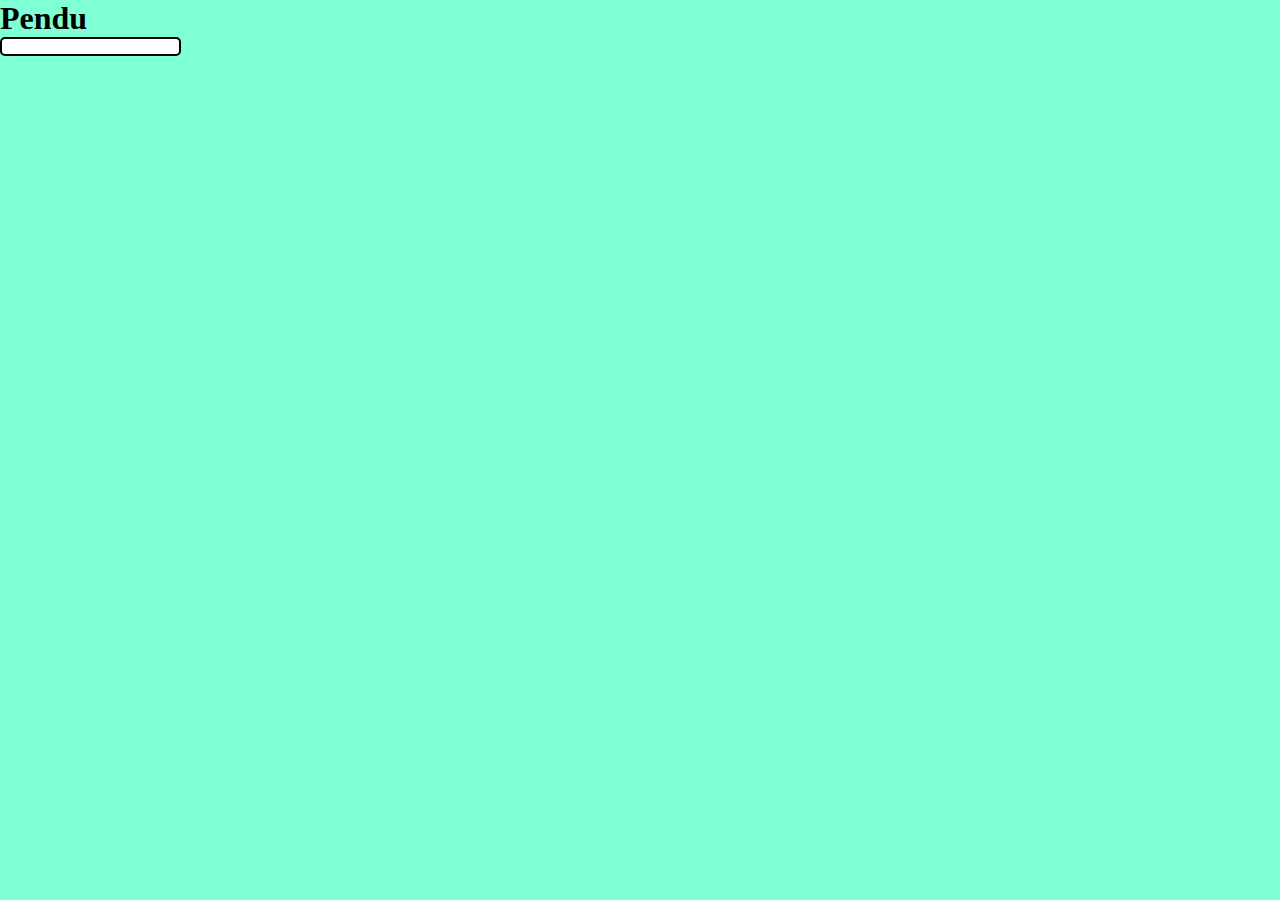
<file: pages/difficile.html>
<!DOCTYPE html>

<html lang="fr">
    <head>
        <meta charset="UTF-8">
        <meta http-equiv="X-UA-Compatible" content="IE=edge">
        <meta name="viewport" content="width=device-width, initial-scale=1.0">
        <link rel="stylesheet" href="../pierre/css_pierre/style.css" type="text/css">
        <link rel="shortcut icon" href="images/potence.ico" />
        <title> Pendu niveau difficile </title>
    </head>
    <body class="page_pendu">
        <div>
            <h1> Pendu </h1>
            <input class="boite_entrer" type="text" name="lettre">
        </div>
    </body>
</html>
</file>
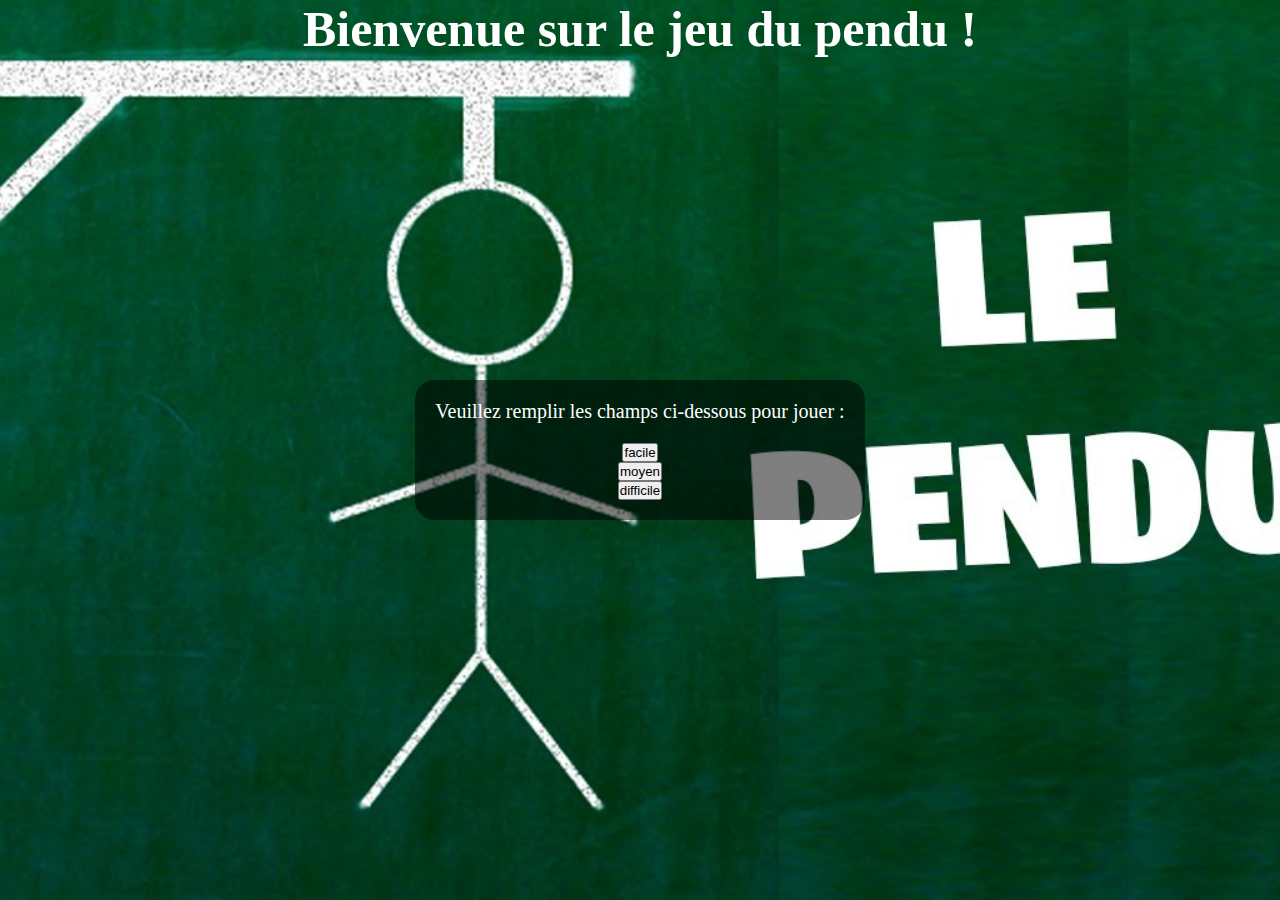
<file: pages/index_de_test.html>
<!DOCTYPE html>

<html lang="fr">
    <head>
        <meta charset="UTF-8">
        <meta http-equiv="X-UA-Compatible" content="IE=edge">
        <meta name="viewport" content="width=device-width, initial-scale=1.0">
        <link rel="stylesheet" href="../pierre/css_pierre/style.css" type="text/css">
        <link rel="shortcut icon" href="potence.ico" />
        <title> Pendu </title>
    </head>
    <body class="accueil">
        <div class="boite_principale">
            <h1 class="titre"> Bienvenue sur le jeu du pendu ! </h1>
            <p class="texte"> Veuillez remplir les champs ci-dessous pour jouer : </p>
            <button onclick="window.location.href='facile.html';" > facile </button>
            <button onclick="window.location.href='moyen.html';" > moyen </button>
            <button onclick="window.location.href='difficile.html';" > difficile </button>
        </div>
    </body>
</html>
</file>
<file: pierre/css_pierre/style.css>
* {
    box-sizing: border-box;
    margin: 0px;
    padding: 0px;
}

body {
    height: 100vh;
    width: 100vw;
}

.accueil{
    background-image: url("../images/maxresdefault.png");
    background-size: cover;
    background-position: center;
    background-repeat: no-repeat;
    display: flex;
    align-items: center;
    justify-content: center;
}

.boite_principale {
    padding: 20px;
    display: flex;
    flex-direction: column;
    background-color: rgba(0, 0, 0, 0.5);
    border-radius: 20px;
    color:white;
    align-items: center;
}

.titre{
    font-size: 50px;
    font-family: 'Lobster', cursive;
    margin-bottom: 20px;
    position: absolute;
    top:0%;
}

.texte{
    font-size: 20px;
    font-family: 'Lobster', cursive;
    margin-bottom: 20px;
}

.bouton_accueil{
    background-color: rgb(0, 75, 32);
    color: white;
    border: none;
    padding: 10px 25px;
    border-radius: 20px;
}

.page_pendu{
    background-color: aquamarine;
    text-align: left;
}

.mot_a_trouver{
    position: absolute;
    left: 0%;
    top: 30%;
}

.boite_entrer_lettre{
    position: absolute;
    bottom: 10%;
    left: 5%;
}

.pendu{
    position:absolute;
    right: 5%;
    top: 25%;
}

.boite_entrer{
    border-color: black;
    border-width: 2px;
    border-style: solid;
    border-radius: 5px;
}
</file>
